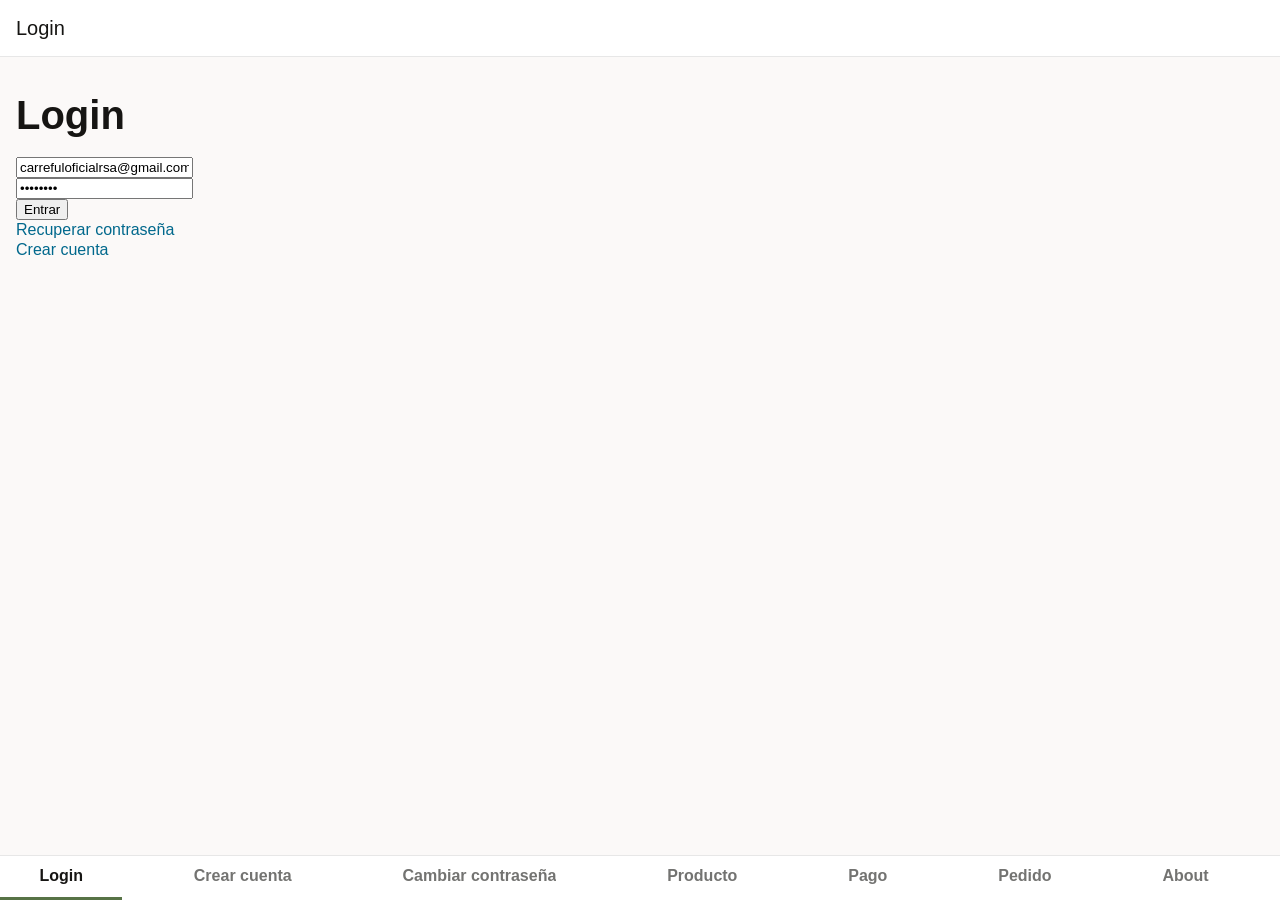
<file: carreful/src/main/webapp/index.html>
<!DOCTYPE html>
<html lang="en-us" xmlns="http://www.w3.org/1999/xhtml">
  <head>
    <title>Oracle JET Starter Template - Hybrid Nav Bar</title>
    <meta charset="UTF-8"/>
    <meta http-equiv="Content-Security-Policy" content="default-src *; script-src 'self' *.oracle.com *.stripe.com  'unsafe-inline' 'unsafe-eval' localhost:* 127.0.0.1:*; style-src 'self' *.stripe.com *.oracle.com 'unsafe-inline'; img-src * data:"/>
    <meta name="viewport" content="viewport-fit=cover, width=device-width, initial-scale=1, maximum-scale=1, user-scalable=no"/>
    <link rel="icon" href="css/images/favicon.ico" type="image/x-icon"/>

    <!-- This is the main css file for the default Alta theme -->
<!-- injector:theme -->
<link rel="stylesheet" href="css/redwood/9.1.0/web/redwood.css" id="css"/>
<!-- endinjector -->
    <!-- This contains icon fonts used by the starter template -->
    <link rel="stylesheet" href="css/demo-alta-site-min.css" type="text/css"/>
    <link rel="stylesheet" id="uxiconFont" href="https://static.oracle.com/cdn/fnd/gallery/2010.0.0/images/iconfont/ojuxIconFont.min.css"/>

    <!-- This is where you would add any app specific styling -->
    <link rel="stylesheet" href="css/app.css" type="text/css"/>

  </head>
  <body>
    <!-- template for rendering navigation bar items -->
    <script type="text/html" id="navTemplate">
      <li><a href="#">
        <span :class="[[$data.detail.iconClass]]"></span>
        <oj-bind-text value="[[$data.detail.label]]"></oj-bind-text>
      </a></li>
    </script>
    <div id="globalBody">

      <div id="announce" tabindex="-1" class="sendOffScreen" :aria-live="[[manner]]" aria-atomic="true">
        <p id="ariaLiveMessage"><oj-bind-text value="[[message]]"></oj-bind-text></p>
      </div>

      <oj-module config="[[moduleAdapter.koObservableConfig]]" animation="[[moduleAdapter.animation]]"></oj-module>
      <!--
         ** Oracle JET V9.1.0 hybrid mobile application navigation bar pattern.
         ** Please see the demos under Cookbook/Patterns/App Shell: Hybrid Mobile
         ** and the CSS documentation under Support/API Docs/Non-Component Styling
         ** on the JET website for more information on how to use this pattern.
      -->
      <div class="oj-applayout-fixed-bottom">
        <div role="navigation" class="oj-hybrid-applayout-navbar-app">
          <oj-navigation-list id="navList" class="oj-navigationlist-stack-icon-label" data="[[navDataProvider]]" edge="top" item.renderer="[[KnockoutTemplateUtils.getRenderer('navTemplate', true)]]" selection="{{selection.path}}">
          </oj-navigation-list>
        </div>
      </div>
    </div>

    <script type="text/javascript" src="js/libs/require/require.js"></script>
    <script type="text/javascript" src="js/main.js"></script>
      
    <script type="text/javascript" src="js/viewModels/carrito.js"></script>
	<script src="https://js.stripe.com/v3/"></script>
  </body>

</html>
</file>
